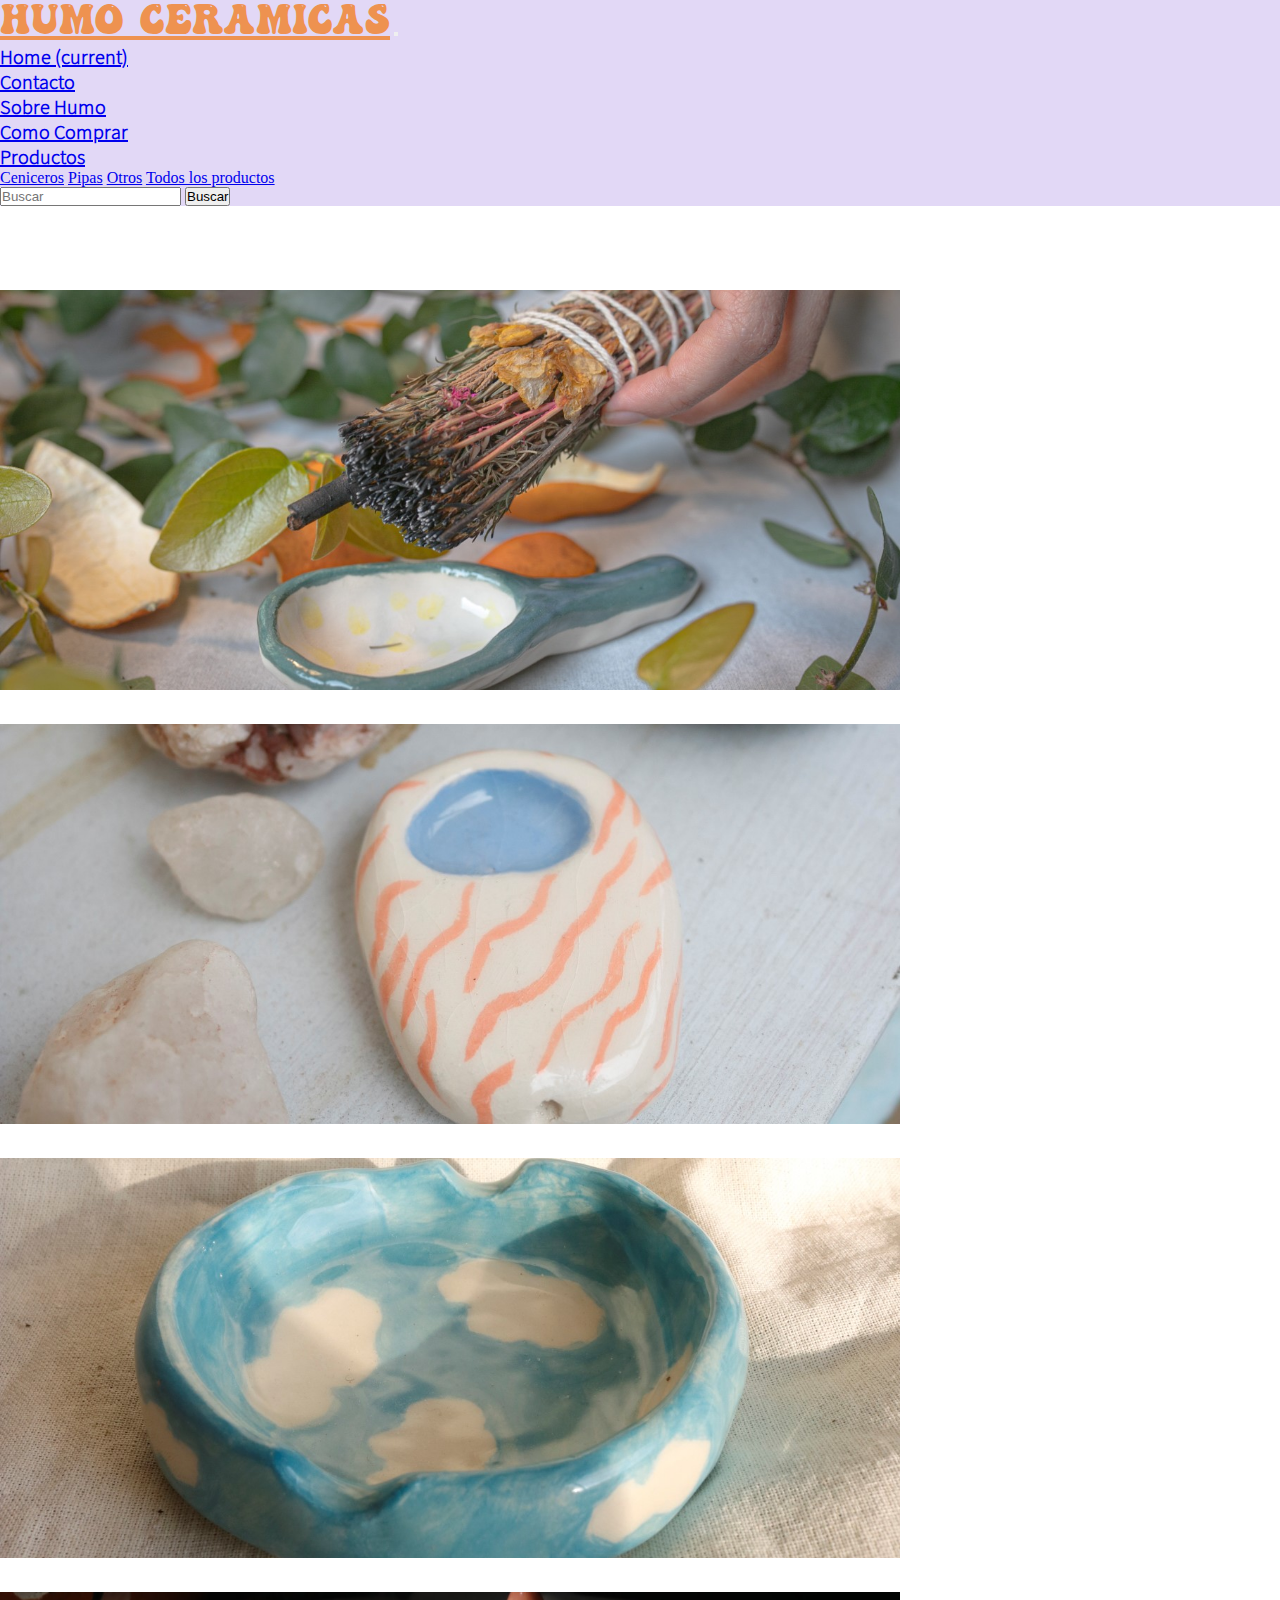
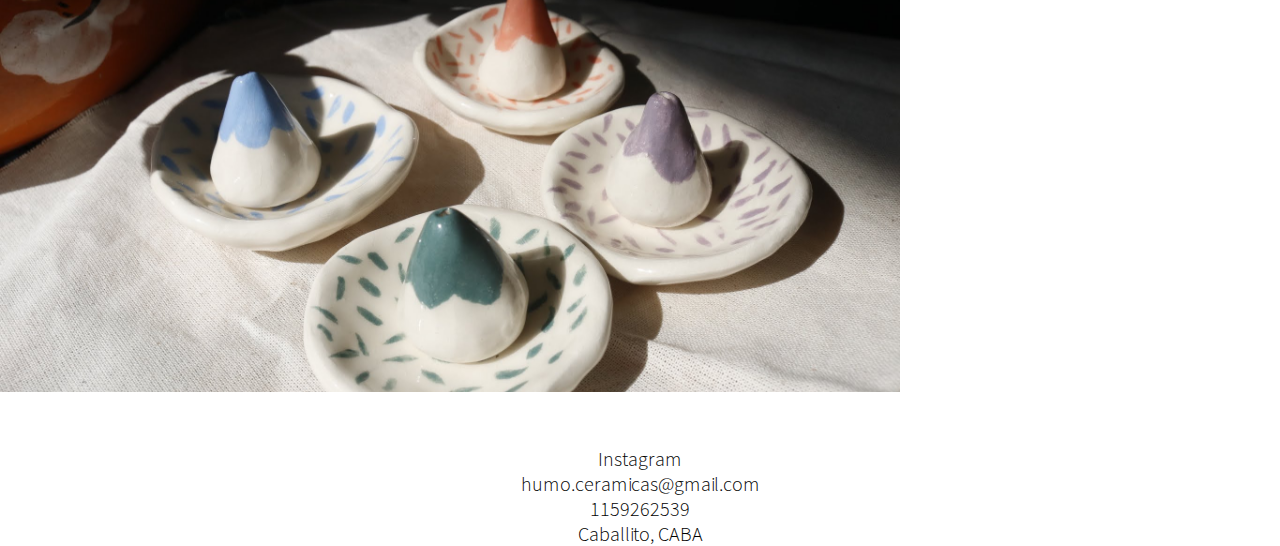
<file: index.html>
<!DOCTYPE html>
<html lang="es">

<head>
  <meta charset="UTF-8">
  <meta http-equiv="X-UA-Compatible" content="IE=edge">
  <meta name="viewport" content="width=device-width, initial-scale=1.0">
  <link rel="stylesheet" href="https://cdnjs.cloudflare.com/ajax/libs/font-awesome/6.4.0/css/all.min.css"
    integrity="sha512-iecdLmaskl7CVkqkXNQ/ZH/XLlvWZOJyj7Yy7tcenmpD1ypASozpmT/E0iPtmFIB46ZmdtAc9eNBvH0H/ZpiBw=="
    crossorigin="anonymous" referrerpolicy="no-referrer" />
  <link rel="shortcut icon" href="img/logo mil.png" type="image/x-icon">
  <link rel="stylesheet" href="https://cdn.jsdelivr.net/npm/bootstrap@4.6.2/dist/css/bootstrap.min.css"
    integrity="sha384-xOolHFLEh07PJGoPkLv1IbcEPTNtaed2xpHsD9ESMhqIYd0nLMwNLD69Npy4HI+N" crossorigin="anonymous">
  <link rel="stylesheet" href="estilos.css">
  <title>Humo Cerámicas</title>
</head>

<body>
  <!-- header -->

  <header>
    <nav class="navbar navbar-expand-sm navbar-light">
      <a class="navbar-brand" href="#">HUMO CERAMICAS</a>
      <button class="navbar-toggler" type="button" data-toggle="collapse" data-target="#navbarSupportedContent"
        aria-controls="navbarSupportedContent" aria-expanded="false" aria-label="Toggle navigation">
        <span class="navbar-toggler-icon"></span>
      </button>

      <div class="collapse navbar-collapse" id="navbarSupportedContent">
        <ul class="navbar-nav mr-auto">
          <li class="nav-item active">
            <a class="nav-link" href="index.html">Home <span class="sr-only">(current)</span></a>
          </li>
          <li class="nav-item">
            <a class="nav-link" href="Contacto.html">Contacto</a>
          </li>
          <li class="nav-item">
            <a class="nav-link" href="Sobrehumo.html">Sobre Humo</a>
          </li>
          <li class="nav-item">
            <a class="nav-link" href="Comocomprar.html"> Como Comprar</a>
          </li>
          <li class="nav-item dropdown">
            <a class="nav-link dropdown-toggle" href="#" role="button" data-toggle="dropdown" aria-expanded="false">
              Productos
            </a>
            <div class="dropdown-menu">
              <a class="dropdown-item" href="Productos.html">Ceniceros</a>
              <a class="dropdown-item" href="Productos.html">Pipas</a>
              <a class="dropdown-item" href="Productos.html">Otros</a>
              <a class="dropdown-item" href="Productos.html">Todos los productos</a>
            </div>
          </li>
        </ul>
        <form class="form-inline my-2 my-lg-0">
          <input class="form-control mr-sm-2" type="search" placeholder="Buscar" aria-label="Search">
          <button class="btn btn-outline-success my-2 my-sm-0" type="submit">Buscar</button>
        </form>
      </div>
    </nav>
  </header>

  <main>
    <!-- slideshow -->
    <section class="slide d-block mx-auto">
      <div id="demo" class="carousel slide" data-ride="carousel">

        <!-- Indicators -->
        <ul class="carousel-indicators">
          <li data-target="#demo" data-slide-to="0" class="active"></li>
          <li data-target="#demo" data-slide-to="1"></li>
          <li data-target="#demo" data-slide-to="2"></li>
        </ul>

        <!-- The slideshow -->
        <div class="carousel-inner">
          <div class="carousel-item active">
            <img src="img/slide11.jpeg" alt="Los Angeles">
          </div>
          <div class="carousel-item">
            <img src="img/slide2.JPG" alt="Chicago">
          </div>
          <div class="carousel-item">
            <img src="img/slide3.JPG" alt="New York">
          </div>
          <div class="carousel-item">
            <img src="img/slide4.JPG" alt="New York">
          </div>
        </div>

        <!-- Left and right controls -->
        <a class="carousel-control-prev" href="#demo" data-slide="prev">
          <span class="carousel-control-prev-icon"></span>
        </a>
        <a class="carousel-control-next" href="#demo" data-slide="next">
          <span class="carousel-control-next-icon"></span>
        </a>

      </div>
    </section>

  </main>

  <!-- footer redes -->
  <footer>
    <div class="footer">
      <ul>
        <li> <a href="https://www.instagram.com/humo.ceramicas"><i class="fa-brands fa-instagram"></i></a>Instagram</li>
        <li> <i class="fa-regular fa-envelope"></i>humo.ceramicas@gmail.com </li>
        <li>1159262539</li>
        <li>Caballito, CABA</li>
      </ul>
    </div>
  </footer>




  <!-- bootstrap -->
  <script src="https://cdn.jsdelivr.net/npm/jquery@3.5.1/dist/jquery.slim.min.js"
    integrity="sha384-DfXdz2htPH0lsSSs5nCTpuj/zy4C+OGpamoFVy38MVBnE+IbbVYUew+OrCXaRkfj" crossorigin="anonymous">
  </script>
  <script src="https://cdn.jsdelivr.net/npm/bootstrap@4.6.2/dist/js/bootstrap.bundle.min.js"
    integrity="sha384-Fy6S3B9q64WdZWQUiU+q4/2Lc9npb8tCaSX9FK7E8HnRr0Jz8D6OP9dO5Vg3Q9ct" crossorigin="anonymous">
  </script>
</body>

</html>
</file>
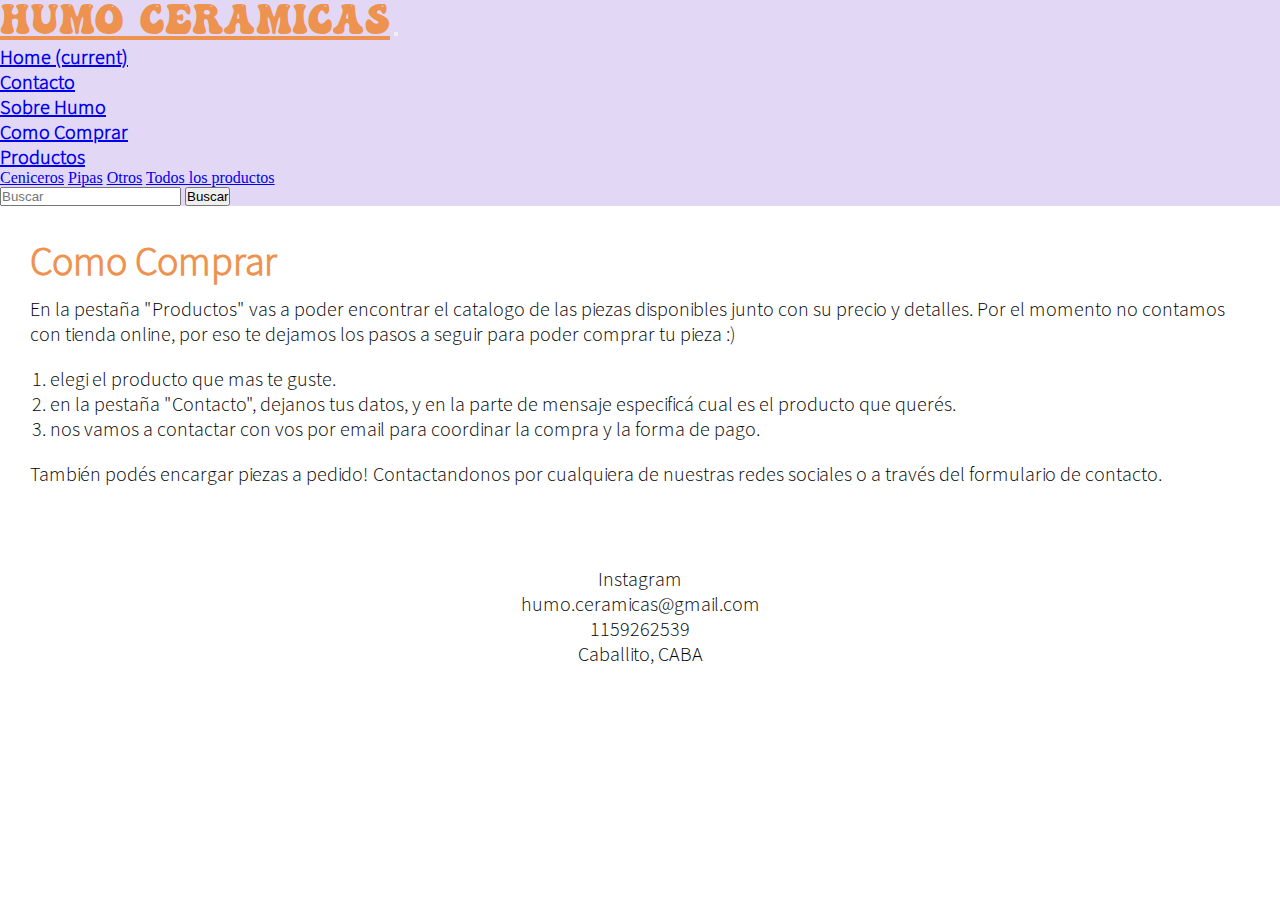
<file: Comocomprar.html>
<!DOCTYPE html>
<html lang="es">

<head>
  <meta charset="UTF-8">
  <meta http-equiv="X-UA-Compatible" content="IE=edge">
  <meta name="viewport" content="width=device-width, initial-scale=1.0">
  <link rel="shortcut icon" href="img/logo mil.png" type="image/x-icon">
  <link rel="stylesheet" href="https://cdnjs.cloudflare.com/ajax/libs/font-awesome/6.4.0/css/all.min.css"
    integrity="sha512-iecdLmaskl7CVkqkXNQ/ZH/XLlvWZOJyj7Yy7tcenmpD1ypASozpmT/E0iPtmFIB46ZmdtAc9eNBvH0H/ZpiBw=="
    crossorigin="anonymous" referrerpolicy="no-referrer" />
  <link rel="stylesheet" href="https://cdn.jsdelivr.net/npm/bootstrap@4.6.2/dist/css/bootstrap.min.css"
    integrity="sha384-xOolHFLEh07PJGoPkLv1IbcEPTNtaed2xpHsD9ESMhqIYd0nLMwNLD69Npy4HI+N" crossorigin="anonymous">
  <link rel="stylesheet" href="estilos.css">
  <title>Humo Cerámicas</title>
</head>

<body>
  <!-- header -->
  <header>
    <nav class="navbar navbar-expand-lg navbar-light">
      <a class="navbar-brand" href="#">HUMO CERAMICAS</a>
      <button class="navbar-toggler" type="button" data-toggle="collapse" data-target="#navbarSupportedContent"
        aria-controls="navbarSupportedContent" aria-expanded="false" aria-label="Toggle navigation">
        <span class="navbar-toggler-icon"></span>
      </button>

      <div class="collapse navbar-collapse" id="navbarSupportedContent">
        <ul class="navbar-nav mr-auto">
          <li class="nav-item active">
            <a class="nav-link" href="index.html">Home <span class="sr-only">(current)</span></a>
          </li>
          <li class="nav-item">
            <a class="nav-link" href="Contacto.html">Contacto</a>
          </li>
          <li class="nav-item">
            <a class="nav-link" href="Sobrehumo.html">Sobre Humo</a>
          </li>
          <li class="nav-item">
            <a class="nav-link" href="Comocomprar.html"> Como Comprar</a>
          </li>
          <li class="nav-item dropdown">
            <a class="nav-link dropdown-toggle" href="#" role="button" data-toggle="dropdown" aria-expanded="false">
              Productos
            </a>
            <div class="dropdown-menu">
              <a class="dropdown-item" href="Productos.html">Ceniceros</a>
              <a class="dropdown-item" href="Productos.html">Pipas</a>
              <a class="dropdown-item" href="Productos.html">Otros</a>
              <a class="dropdown-item" href="Productos.html">Todos los productos</a>
            </div>
          </li>
        </ul>
        <form class="form-inline my-2 my-lg-0">
          <input class="form-control mr-sm-2" type="search" placeholder="Buscar" aria-label="Search">
          <button class="btn btn-outline-success my-2 my-sm-0" type="submit">Buscar</button>
        </form>
      </div>
    </nav>
  </header>

  <!-- main -->
  <section class="comocomprar">
    <div>
      <h3>Como Comprar</h3>
      <p>En la pestaña "Productos" vas a poder encontrar el catalogo de las piezas disponibles junto con su precio y
        detalles. Por el momento no contamos con tienda online, por eso te dejamos los pasos a seguir para poder comprar
        tu pieza :)</p>
      <ol class="pasos">
        <li>elegi el producto que mas te guste.</li>
        <li>en la pestaña "Contacto", dejanos tus datos, y en la parte de mensaje especificá cual es el producto que
          querés.</li>
        <li>nos vamos a contactar con vos por email para coordinar la compra y la forma de pago.</li>
      </ol>
    </div>
    <div>
      <p> También podés encargar piezas a pedido! Contactandonos por cualquiera de nuestras redes sociales o a través
        del formulario de contacto. </p>
    </div>
  </section>





  <!-- footer redes -->
  <footer>
    <div class="footer">
      <ul>
        <li> <a href="https://www.instagram.com/humo.ceramicas"><i class="fa-brands fa-instagram"></i></a>Instagram</li>
        <li> <i class="fa-regular fa-envelope"></i>humo.ceramicas@gmail.com </li>
        <li>1159262539</li>
        <li>Caballito, CABA</li>
      </ul>
    </div>
  </footer>


  <!-- bootstrap -->
  <script src="https://cdn.jsdelivr.net/npm/jquery@3.5.1/dist/jquery.slim.min.js"
    integrity="sha384-DfXdz2htPH0lsSSs5nCTpuj/zy4C+OGpamoFVy38MVBnE+IbbVYUew+OrCXaRkfj" crossorigin="anonymous">
  </script>
  <script src="https://cdn.jsdelivr.net/npm/bootstrap@4.6.2/dist/js/bootstrap.bundle.min.js"
    integrity="sha384-Fy6S3B9q64WdZWQUiU+q4/2Lc9npb8tCaSX9FK7E8HnRr0Jz8D6OP9dO5Vg3Q9ct" crossorigin="anonymous">
  </script>
</body>

</html>
</file>
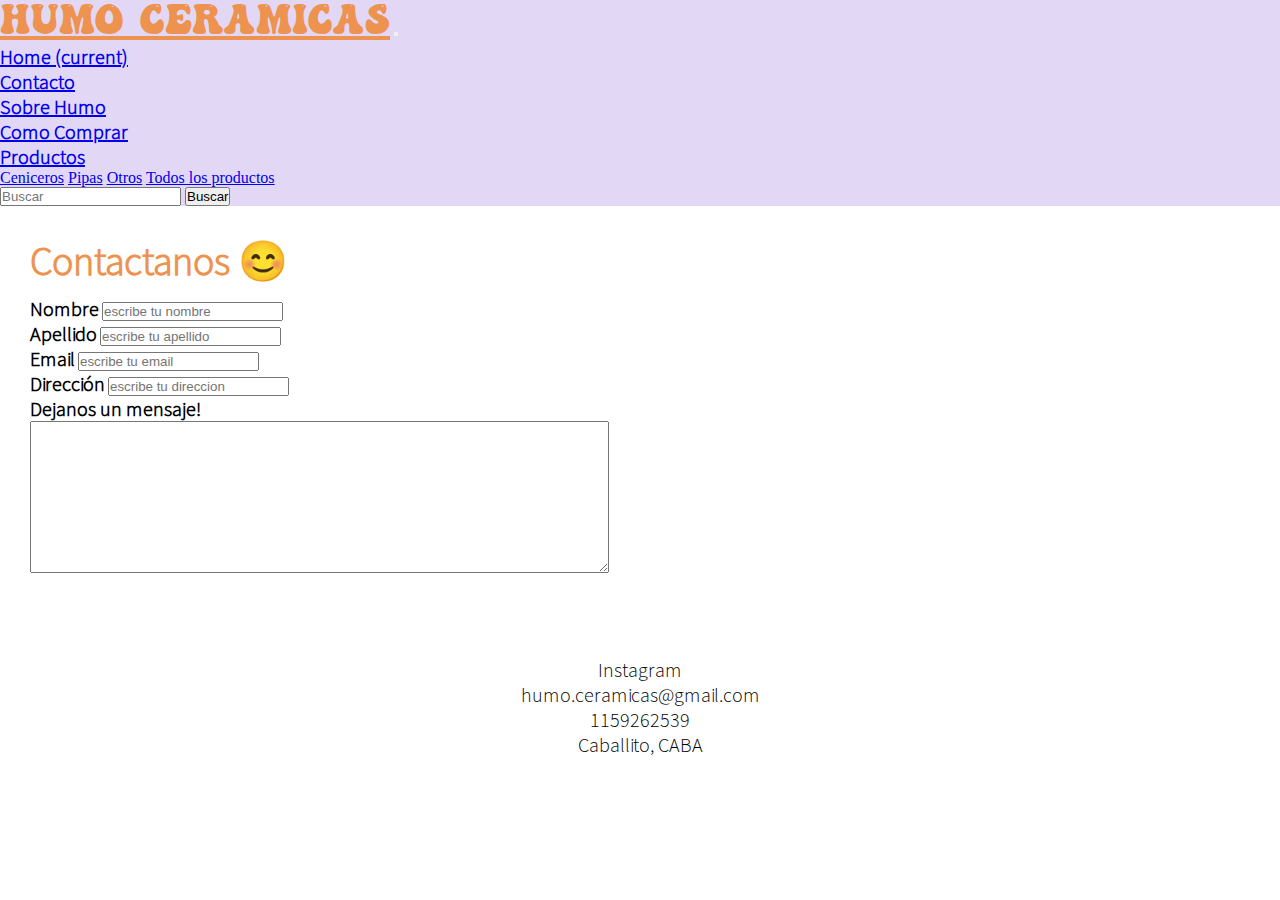
<file: Contacto.html>
<!DOCTYPE html>
<html lang="es">

<head>
  <meta charset="UTF-8">
  <meta http-equiv="X-UA-Compatible" content="IE=edge">
  <meta name="viewport" content="width=device-width, initial-scale=1.0">
  <link rel="shortcut icon" href="img/logo mil.png" type="image/x-icon">
  <link rel="stylesheet" href="https://cdnjs.cloudflare.com/ajax/libs/font-awesome/6.4.0/css/all.min.css"
    integrity="sha512-iecdLmaskl7CVkqkXNQ/ZH/XLlvWZOJyj7Yy7tcenmpD1ypASozpmT/E0iPtmFIB46ZmdtAc9eNBvH0H/ZpiBw=="
    crossorigin="anonymous" referrerpolicy="no-referrer" />
  <link rel="stylesheet" href="https://cdn.jsdelivr.net/npm/bootstrap@4.6.2/dist/css/bootstrap.min.css"
    integrity="sha384-xOolHFLEh07PJGoPkLv1IbcEPTNtaed2xpHsD9ESMhqIYd0nLMwNLD69Npy4HI+N" crossorigin="anonymous">
  <link rel="stylesheet" href="estilos.css">
  <title>Humo Cerámicas</title>
</head>

<body>
  <header>
    <nav class="navbar navbar-expand-lg navbar-light">
      <a class="navbar-brand" href="#">HUMO CERAMICAS</a>
      <button class="navbar-toggler" type="button" data-toggle="collapse" data-target="#navbarSupportedContent"
        aria-controls="navbarSupportedContent" aria-expanded="false" aria-label="Toggle navigation">
        <span class="navbar-toggler-icon"></span>
      </button>

      <div class="collapse navbar-collapse" id="navbarSupportedContent">
        <ul class="navbar-nav mr-auto">
          <li class="nav-item active">
            <a class="nav-link" href="index.html">Home <span class="sr-only">(current)</span></a>
          </li>
          <li class="nav-item">
            <a class="nav-link" href="Contacto.html">Contacto</a>
          </li>
          <li class="nav-item">
            <a class="nav-link" href="Sobrehumo.html">Sobre Humo</a>
          </li>
          <li class="nav-item">
            <a class="nav-link" href="Comocomprar.html"> Como Comprar</a>
          </li>
          <li class="nav-item dropdown">
            <a class="nav-link dropdown-toggle" href="#" role="button" data-toggle="dropdown" aria-expanded="false">
              Productos
            </a>
            <div class="dropdown-menu">
              <a class="dropdown-item" href="Productos.html">Ceniceros</a>
              <a class="dropdown-item" href="Productos.html">Pipas</a>
              <a class="dropdown-item" href="Productos.html">Otros</a>
              <a class="dropdown-item" href="Productos.html">Todos los productos</a>
            </div>
          </li>
        </ul>
        <form class="form-inline my-2 my-lg-0">
          <input class="form-control mr-sm-2" type="search" placeholder="Buscar" aria-label="Search">
          <button class="btn btn-outline-success my-2 my-sm-0" type="submit">Buscar</button>
        </form>
      </div>
    </nav>
  </header>

  <!-- formulario -->
  <div class="contacto">
    <h3>Contactanos 😊</h3>
    <form action="">
      <label for="nombre">Nombre</label>
      <input type="text" placeholder="escribe tu nombre"><br>
      <label for="apellido">Apellido</label>
      <input type="text" placeholder="escribe tu apellido"><br>
      <label for="email">Email</label>
      <input type="email" placeholder="escribe tu email"><br>
      <label for="direccion">Dirección</label>
      <input type="direccion" placeholder="escribe tu direccion"><br>
      <label for="Dejanos un mensaje!">Dejanos un mensaje!</label><br>
      <textarea name="" id="" cols="70" rows="10"></textarea>
  </div>

  <!-- footer redes -->
  <footer>
    <div class="footer">
      <ul>
        <li> <a href="https://www.instagram.com/humo.ceramicas"><i class="fa-brands fa-instagram"></i></a>Instagram</li>
        <li> <i class="fa-regular fa-envelope"></i>humo.ceramicas@gmail.com </li>
        <li>1159262539</li>
        <li>Caballito, CABA</li>
      </ul>
    </div>
  </footer>





  <!-- bootstrap -->
  <script src="https://cdn.jsdelivr.net/npm/jquery@3.5.1/dist/jquery.slim.min.js"
    integrity="sha384-DfXdz2htPH0lsSSs5nCTpuj/zy4C+OGpamoFVy38MVBnE+IbbVYUew+OrCXaRkfj" crossorigin="anonymous">
  </script>
  <script src="https://cdn.jsdelivr.net/npm/bootstrap@4.6.2/dist/js/bootstrap.bundle.min.js"
    integrity="sha384-Fy6S3B9q64WdZWQUiU+q4/2Lc9npb8tCaSX9FK7E8HnRr0Jz8D6OP9dO5Vg3Q9ct" crossorigin="anonymous">
  </script>

</body>
</file>
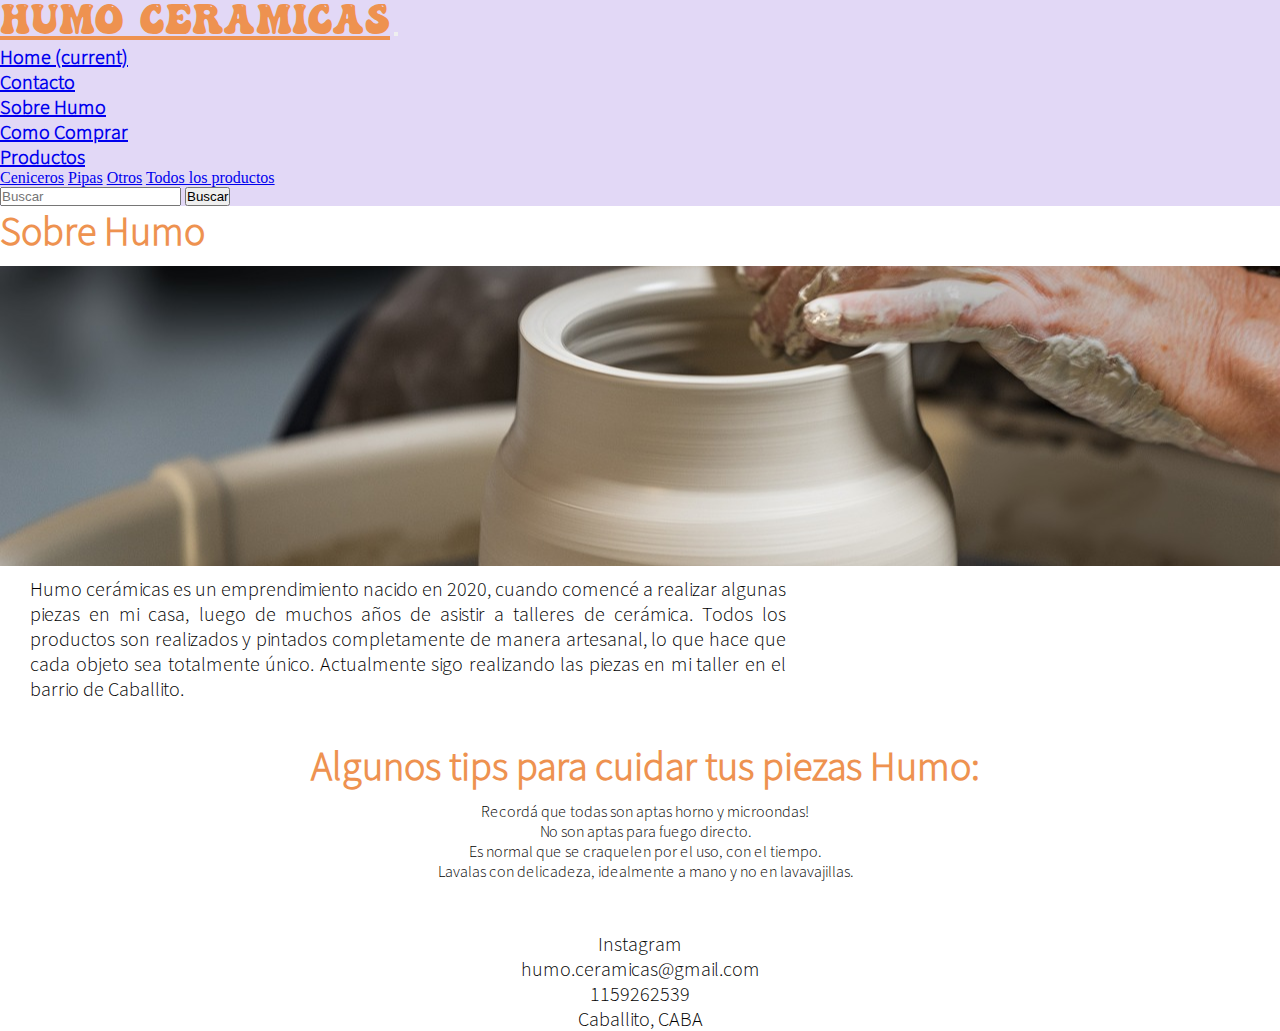
<file: Sobrehumo.html>
<!DOCTYPE html>
<html lang="es">

<head>
    <meta charset="UTF-8">
    <meta http-equiv="X-UA-Compatible" content="IE=edge">
    <meta name="viewport" content="width=device-width, initial-scale=1.0">
    <link rel="shortcut icon" href="img/logo mil.png" type="image/x-icon">
    <link rel="stylesheet" href="https://cdnjs.cloudflare.com/ajax/libs/font-awesome/6.4.0/css/all.min.css"
        integrity="sha512-iecdLmaskl7CVkqkXNQ/ZH/XLlvWZOJyj7Yy7tcenmpD1ypASozpmT/E0iPtmFIB46ZmdtAc9eNBvH0H/ZpiBw=="
        crossorigin="anonymous" referrerpolicy="no-referrer" />
    <link rel="stylesheet" href="https://cdn.jsdelivr.net/npm/bootstrap@4.6.2/dist/css/bootstrap.min.css"
        integrity="sha384-xOolHFLEh07PJGoPkLv1IbcEPTNtaed2xpHsD9ESMhqIYd0nLMwNLD69Npy4HI+N" crossorigin="anonymous">
    <link rel="stylesheet" href="estilos.css">
    <title>Humo Cerámicas</title>
</head>

<body>

    <!-- header -->
    <header>
        <nav class="navbar navbar-expand-lg navbar-light">
            <a class="navbar-brand" href="#">HUMO CERAMICAS</a>
            <button class="navbar-toggler" type="button" data-toggle="collapse" data-target="#navbarSupportedContent"
                aria-controls="navbarSupportedContent" aria-expanded="false" aria-label="Toggle navigation">
                <span class="navbar-toggler-icon"></span>
            </button>

            <div class="collapse navbar-collapse" id="navbarSupportedContent">
                <ul class="navbar-nav mr-auto">
                    <li class="nav-item active">
                        <a class="nav-link" href="index.html">Home <span class="sr-only">(current)</span></a>
                    </li>
                    <li class="nav-item">
                        <a class="nav-link" href="Contacto.html">Contacto</a>
                    </li>
                    <li class="nav-item">
                        <a class="nav-link" href="Sobrehumo.html">Sobre Humo</a>
                    </li>
                    <li class="nav-item">
                        <a class="nav-link" href="Comocomprar.html"> Como Comprar</a>
                    </li>
                    <li class="nav-item dropdown">
                        <a class="nav-link dropdown-toggle" href="#" role="button" data-toggle="dropdown"
                            aria-expanded="false">
                            Productos
                        </a>
                        <div class="dropdown-menu">
                            <a class="dropdown-item" href="Productos.html">Ceniceros</a>
                            <a class="dropdown-item" href="Productos.html">Pipas</a>
                            <a class="dropdown-item" href="Productos.html">Otros</a>
                            <a class="dropdown-item" href="Productos.html">Todos los productos</a>
                        </div>
                    </li>
                </ul>
                <form class="form-inline my-2 my-lg-0">
                    <input class="form-control mr-sm-2" type="search" placeholder="Buscar" aria-label="Search">
                    <button class="btn btn-outline-success my-2 my-sm-0" type="submit">Buscar</button>
                </form>
            </div>
        </nav>
    </header>

    <!-- main -->
    <h3>Sobre Humo</h3>
    <section class="sobrehumo container-fluid">
        <div class="row">
            <div class="nleft col-sm-6"></div>
            <div class="nright col-sm-6">
                <p>Humo cerámicas es un emprendimiento nacido en 2020,
                    cuando comencé a realizar algunas piezas en mi casa,
                    luego de muchos años de asistir a talleres de cerámica.
                    Todos los productos son realizados y pintados completamente de manera artesanal,
                    lo que hace que cada objeto sea totalmente único. Actualmente
                    sigo realizando las piezas en mi taller en el barrio de Caballito.
                </p>
            </div>
        </div>
    </section>
    <section class="tips">
        <div>
            <h3>Algunos tips para cuidar tus piezas Humo:</h3>
            <ul class="ul1">
                <li>Recordá que todas son aptas horno y microondas!</li>
                <li>No son aptas para fuego directo.</li>
                <li>Es normal que se craquelen por el uso, con el tiempo.</li>
                <li>Lavalas con delicadeza, idealmente a mano y no en lavavajillas.</li>
            </ul>

        </div>
    </section>

    <!-- footer redes -->
    <footer>
        <div class="footer">
            <ul>
                <li> <a href="https://www.instagram.com/humo.ceramicas"><i
                            class="fa-brands fa-instagram"></i></a>Instagram</li>
                <li> <i class="fa-regular fa-envelope"></i>humo.ceramicas@gmail.com </li>
                <li>1159262539</li>
                <li>Caballito, CABA</li>
            </ul>
        </div>
    </footer>


    <!-- bootstrap -->
    <script src="https://cdn.jsdelivr.net/npm/jquery@3.5.1/dist/jquery.slim.min.js"
        integrity="sha384-DfXdz2htPH0lsSSs5nCTpuj/zy4C+OGpamoFVy38MVBnE+IbbVYUew+OrCXaRkfj" crossorigin="anonymous">
    </script>
    <script src="https://cdn.jsdelivr.net/npm/bootstrap@4.6.2/dist/js/bootstrap.bundle.min.js"
        integrity="sha384-Fy6S3B9q64WdZWQUiU+q4/2Lc9npb8tCaSX9FK7E8HnRr0Jz8D6OP9dO5Vg3Q9ct" crossorigin="anonymous">
    </script>
</body>

</html>
</file>
<file: estilos.css>
* {
    margin: 0;
    padding: 0;
}

@font-face {
    font-family: Abstract;
    src: url(./fonts/aAbstractGroovy.ttf);
}

@font-face {
    font-family: SourceSans;
    src: url(./fonts/SourceSansPro-Light.ttf);
}



.navbar {
    background-color: rgb(226, 216, 246);
    width: 100%

}

.navbar-brand {
    font-family: Abstract;
    font-size: 40px;
    color: rgb(238, 146, 80) !important;
}

.nav-link {
    font-family: SourceSans;
    font-size: 20px;
    font-weight: bold;
}




/* slideshow */

.slide img {
    object-fit: cover;
    width: 100%;
    height: 400px !important;
    margin-top: 30px;

}

.slide {
    width: 100vh;
    margin: 0;
}

/* footer */
.footer {
    width: 100%;
    margin: auto;
    font-family: SourceSans;
    font-size: 20px;
    margin-top: 50px;
    text-align: center;
    list-style: none;

}

@media only screen and (min-width:480px) and (max-width:768) {
    .footer {
        text-align: center;
        width: 100%;
        margin: auto;
        font-size: 25px;
        margin-top: 50px;
    }
}








.productos {
    height: auto;
    width: 97%;
    display: grid;
    grid-template-columns: 1fr;
    grid-template-rows: 200px 50px 200px 50px 200px 50px 200px 50px 200px 50px 200px 50px 200px 50px 200px 50px 200px 50px;
    grid-template-areas:
        "img1"
        "texto1"
        "img2"
        "texto2"
        "img3"
        "texto3"
        "img4"
        "texto4"
        "img5"
        "texto5"
        "img6"
        "texto6"
        "img7"
        "texto7"
        "img8"
        "texto8"
        "img9"
        "texto9";
    grid-gap: 10px;
    padding: 20px;
    margin-bottom: 20px;
}

.img {
    height: 200px;

}

.texto {
    height: 60px;
    font-size: 16px;
}

.img:hover {
    transform: scale(1.09);
    transition: all 0.9s;
}

.img1 {
    grid-area: img1;
    background-image: url(img/cenicero1.JPG);
    background-size: cover;
    background-position: center;
    height: 200px;
}

.texto1 {
    grid-area: texto1;
    font-family: Verdana, Geneva, Tahoma, sans-serif;
    text-align: center;
    height: 60px;
    font-size: 16px;
}

.img2 {
    grid-area: img2;
    background-image: url(img/cenicero2.JPG);
    background-size: cover;
    background-position: center;
    height: 200px;
}

.texto2 {
    grid-area: texto2;
    font-family: Verdana, Geneva, Tahoma, sans-serif;
    text-align: center;
    height: 60px;
    font-size: 16px;
}

.img3 {
    grid-area: img3;
    background-image: url(img/cenicero3.jpeg);
    background-size: cover;
    background-position: center;
    height: 200px;
}

.texto3 {
    grid-area: texto3;
    font-family: Verdana, Geneva, Tahoma, sans-serif;
    text-align: center;
    height: 60px;
    font-size: 16px;
}

.img4 {
    grid-area: img4;
    background-image: url(img/cenicero4.jpeg);
    background-size: cover;
    background-position: center;
    height: 200px;
}

.texto4 {
    grid-area: texto4;
    font-family: Verdana, Geneva, Tahoma, sans-serif;
    text-align: center;
}

.img5 {
    grid-area: img5;
    background-image: url(img/combo.JPG);
    background-size: cover;
    background-position: center;
    height: 200px;
}

.texto5 {
    grid-area: texto5;
    font-family: Verdana, Geneva, Tahoma, sans-serif;
    text-align: center;
}

.img6 {
    grid-area: img6;
    background-image: url(img/cuenco.JPG);
    background-size: cover;
    background-position: center;
    height: 200px;
}

.texto6 {
    grid-area: texto6;
    font-family: Verdana, Geneva, Tahoma, sans-serif;
    text-align: center;
}

.img7 {
    grid-area: img7;
    background-image: url(img/pipas1.JPG);
    background-size: cover;
    background-position: center;
    height: 200px;
}

.texto7 {
    grid-area: texto7;
    font-family: Verdana, Geneva, Tahoma, sans-serif;
    text-align: center;
}

.img8 {
    grid-area: img8;
    background-image: url(img/pipas2.JPG);
    background-size: cover;
    background-position: center;
    height: 200px;
}

.texto8 {
    grid-area: texto8;
    font-family: Verdana, Geneva, Tahoma, sans-serif;
    text-align: center;
}

.img9 {
    grid-area: img9;
    background-image: url(img/pipas3.JPG);
    background-size: cover;
    background-position: center;
    height: 200px;
}

.texto9 {
    grid-area: texto9;
    font-family: Verdana, Geneva, Tahoma, sans-serif;
    text-align: center;
}

@media only screen and (min-width:768px) {
    .productos {
        height: 800px;
        width: 97%;
        display: grid;
        grid-template-columns: 1fr 1fr 1fr;
        grid-template-rows: 300px 20px 300px 20px 300px 20px;
        grid-template-areas:
            "img1 img2 img3"
            "texto1 texto2 texto3"
            "img4 img5 img6"
            "texto4 texto5 texto6"
            "img7 img8 img9"
            "texto7 texto8 texto9";
        grid-gap: 20px;
        padding: 20px;
        margin-bottom: 20px;
        

    }
    .img{
        width: 350px;
        height: 300px;
       background-size: cover;
    }
    .texto{
        text-align: center;
    }
}

@media only screen and (min-width:480px) and (max-width: 768px) {
    .productos {
        height: 800px;
        width: 97%;
        display: grid;
        grid-template-columns: 1fr 1fr;
        grid-template-rows: 250px 50px 250px 50px 250px 50px 250px 50px 250px;
        grid-template-areas:
            "img1 img2"
            "texto1 texto2"
            "img3 img4"
            "texto3 texto4"
            "img5 img6"
            "texto5 texto6"
            "img7 img8"
            "texto7 texto8"
            "img9 texto9";
        grid-gap: 20px;
        padding: 20px;
        margin-bottom: 20px;

    }
}

/* css contacto */

.contacto {
    padding: 30px;
    font-family: SourceSans;
}

.contacto label {
    font-weight: bold;
    font-size: 20px;
}

.contacto h3 {
    font-size: 40px;
    font-family: SourceSans;
    font-weight: bold;
    color: rgb(238, 146, 80);
}

/* css como comprar */
.comocomprar {
    padding: 30px;
    font-family: SourceSans;
}

.comocomprar h3 {
    font-size: 40px;
    font-weight: bold;
}

.comocomprar p {
    font-size: 20px;
}

.pasos {
    font-size: 20px;
    padding: 20px;
}

/* css sobre humo */

.nleft {
    height: 300px;
    background-image: url(img/volume-g74e9da0a7_1280.jpg);
    background-size: cover;
    background-position: center;
    margin-top: 10px;
}

h3 {
    font-family: SourceSans;
    font-size: 40px;
    font-weight: bold;
    margin-bottom: 10px;
    color: rgb(238, 146, 80);

}

.nright p {
    font-family: SourceSans;
    text-align: center;
    font-size: 20px;
    text-align: justify;
    width: 60%;
    margin-left: 20px;

}

.nright {
    padding: 10px;
}

.tips {
    margin-top: 30px;
    text-align: center;
    font-family: SourceSans;
    margin-left: 10px;
}

.tips h3 {
    color: rgb(238, 146, 80);
}
</file>
